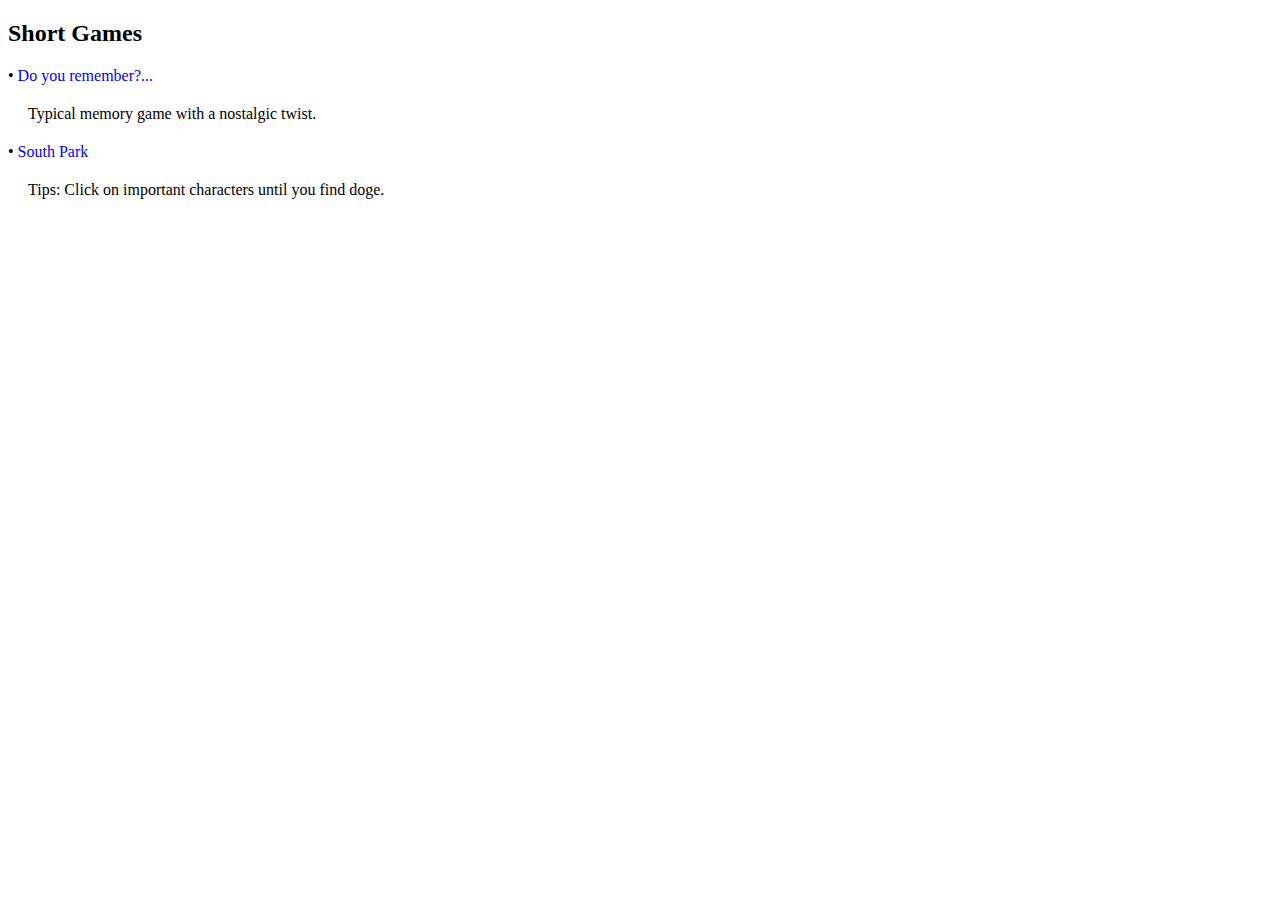
<file: javascript_puzzles/index.html>
<!DOCTYPE html>
<html>
<head>
    <style>
        a:link {color:blue;text-decoration:none;}
        a:visited {color:blue;text-decoration:none;}
        a:hover {text-decoration:underline;}
    </style>
</head>

<body>
    <h2>Short Games</h2>
    &#8226; <a href="do_you_remember/remember.html">Do you remember?...</a></br>
    <div style="padding:20px;">
        Typical memory game with a nostalgic twist.
    </div>
    
    &#8226; <a href="southpark/southpark.html">South Park</a></br>
    <div style="padding:20px;">
        Tips: Click on important characters until you find doge.
    </div>
</body>
</html>
</file>
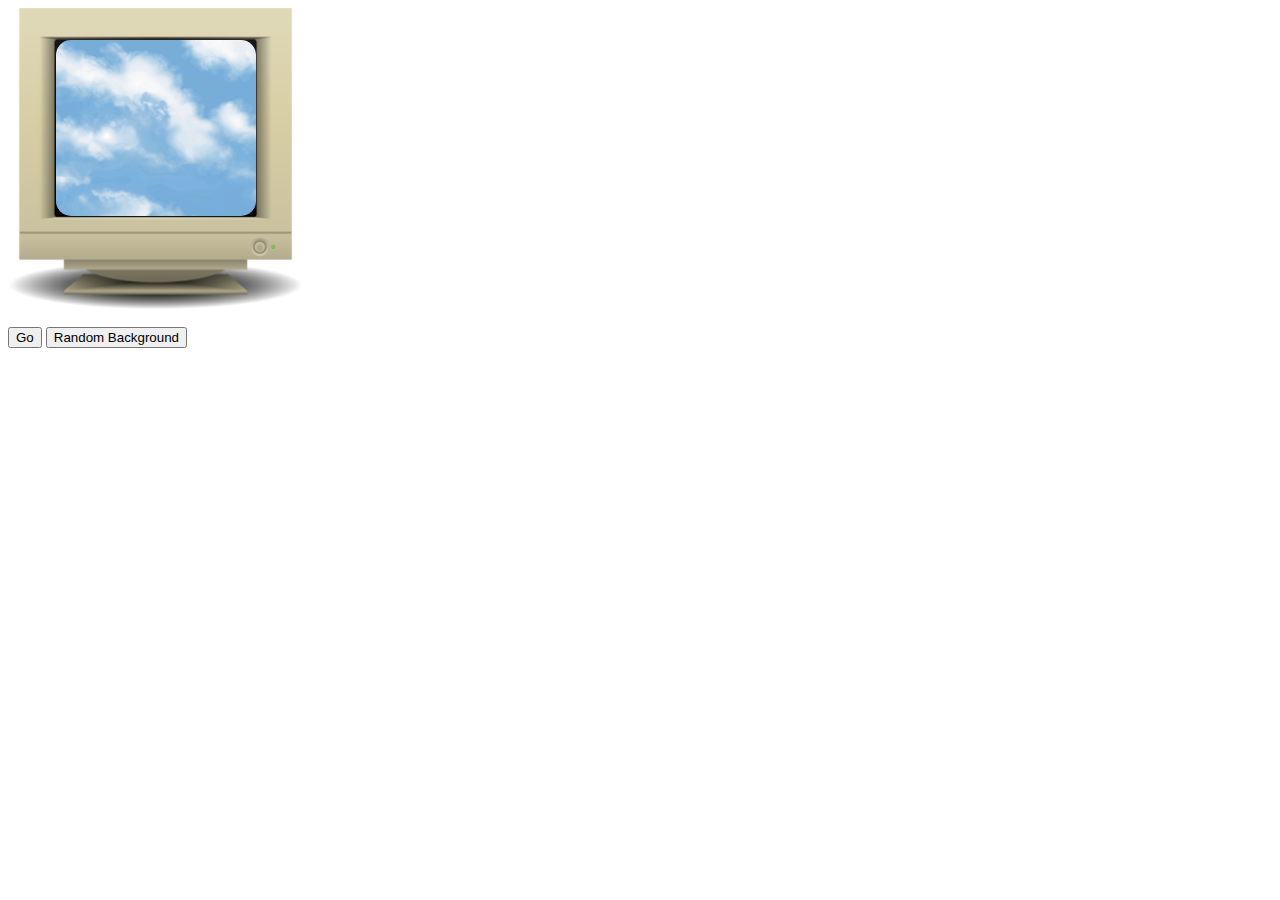
<file: javascript_puzzles/do_you_remember/remember.html>
<!-doctype html>
<html>
<head>
    <meta charset="utf-8">
    <title>Do You Remember</title>
    <link rel="stylesheet" type="text/css" href="remember.css" />
    
    <noscript>Sorry, your browser does not support JavaScript!</noscript>
    <script src="../jquery.js"></script>
    
</head>

<body onload="assign_icons();">

<div class="div-crt">
    <img src="images/crt.png">
    
    <div class="div-table">
    <div class="invisible bsod"><img src="images/bsod.gif" class="inviz_img"></div>
    <div class="invisible post"><img src="images/post.png" class="inviz_img"></div>
    <div class="invisible boot"><img src="images/boot.gif" class="inviz_img"></div>
        <div class="div-table-row">
            <div class="div-table-col"></div>
            <div class="div-table-col"></div>
            <div class="div-table-col"></div>
            <div class="div-table-col"></div>
        </div>

        <div class="div-table-row">
            <div class="div-table-col"></div>
            <div class="div-table-col"></div>
            <div class="div-table-col"></div>
            <div class="div-table-col"></div>
        </div>

        <div class="div-table-row">
            <div class="div-table-col"></div>
            <div class="div-table-col"></div>
            <div class="div-table-col"></div>
            <div class="div-table-col"></div>
        </div>

        <div class="div-table-row">
            <div class="div-table-col"></div>
            <div class="div-table-col"></div>
            <div class="div-table-col"></div>
            <div class="div-table-col"></div>
        </div>

    </div>
</div>

<br>
<button onclick="assign_icons();" onfocus="this.blur()"> Go</button>
<button onclick="set_background();" onfocus="this.blur()">Random Background</button>

<br>
<p id="background_info"></p> <br>



<script src="remember.js"></script>
</body>
</html>
</file>
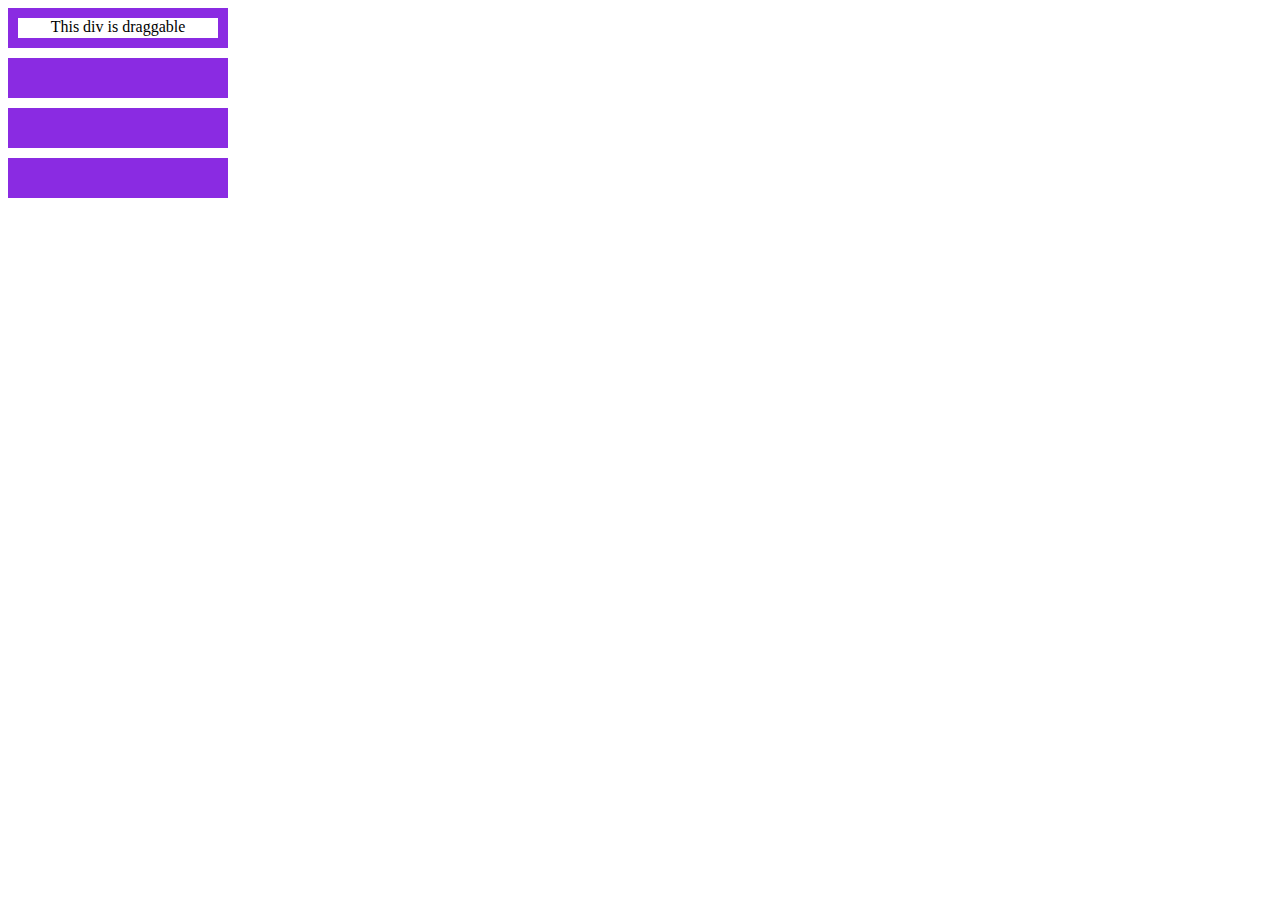
<file: javascript_puzzles/duck/dnd_test.html>
<!DOCTYPE HTML>
<html>

<body>

<div class="dropzone">
    <div id="draggable" draggable="true" ondragstart="event.dataTransfer.setData('text/plain',null)">
        This div is draggable
    </div>
</div>
<div class="dropzone"></div>
<div class="dropzone"></div>
<div class="dropzone"></div>

<style>
  #draggable {
    width: 200px;
    height: 20px;
    text-align: center;
    background: white;
  }

  .dropzone {
    width: 200px;
    height: 20px;
    background: blueviolet;
    margin-bottom: 10px;
    padding: 10px;
  }
</style>

<script>
  var dragged;

  /* events fired on the draggable target */
  document.addEventListener("drag", function( event ) {

  }, false);

  document.addEventListener("dragstart", function( event ) {
      // store a ref. on the dragged elem
      dragged = event.target;
      // make it half transparent
      event.target.style.opacity = .5;
  }, false);

  document.addEventListener("dragend", function( event ) {
      // reset the transparency
      event.target.style.opacity = "";
  }, false);

  /* events fired on the drop targets */
  document.addEventListener("dragover", function( event ) {
      // prevent default to allow drop
      event.preventDefault();
  }, false);

  document.addEventListener("dragenter", function( event ) {
      // highlight potential drop target when the draggable element enters it
      if ( event.target.className == "dropzone" ) {
          event.target.style.background = "purple";
      }

  }, false);

  document.addEventListener("dragleave", function( event ) {
      // reset background of potential drop target when the draggable element leaves it
      if ( event.target.className == "dropzone" ) {
          event.target.style.background = "";
      }

  }, false);

  document.addEventListener("drop", function( event ) {
      // prevent default action (open as link for some elements)
      event.preventDefault();
      // move dragged elem to the selected drop target
      if ( event.target.className == "dropzone" ) {
          event.target.style.background = "";
          dragged.parentNode.removeChild( dragged );
          event.target.appendChild( dragged );
      }
    
  }, false);
</script>
</body>
</html>
</file>
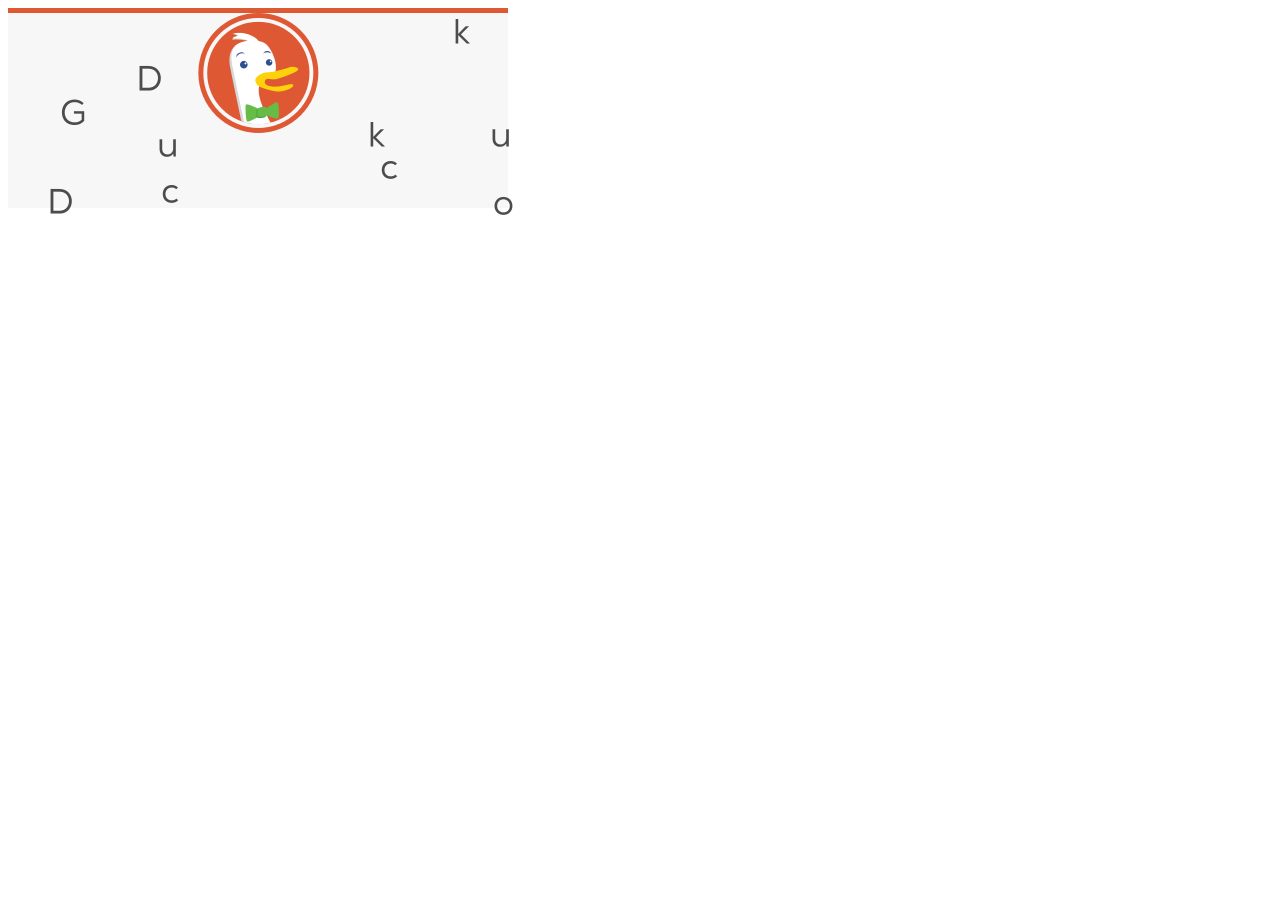
<file: javascript_puzzles/duck/duckduck.html>
<!doctype html>
<html>
<head>
    <meta charset="utf-8">
    <title>Duck Duck</title>
    <link rel="stylesheet" type="text/css" href="style_duck.css" />
    
    <noscript>Sorry, your browser does not support JavaScript!</noscript>
    <script src="jquery.js"></script>
    
</head>

<body onload="init_once();">


<div id="div_duck">
    <div id="top_strip"> </div>
    
    <div id="center_picture_container" draggable="true">
        <img src="d.png" id="dxy" >
    </div>
    <div id="letter_0" class="letter" draggable="true"><img src="b.png"></div>
    <div id="letter_1" class="letter" draggable="true"><img src="b.png"></div>
    <div id="letter_2" class="letter" draggable="true"><img src="b.png"></div>
    <div id="letter_3" class="letter" draggable="true"><img src="b.png"></div>
    <div id="letter_4" class="letter" draggable="true"><img src="b.png"></div>
    <div id="letter_5" class="letter" draggable="true"><img src="b.png"></div>
    <div id="letter_6" class="letter" draggable="true"><img src="b.png"></div>
    <div id="letter_7" class="letter" draggable="true"><img src="b.png"></div>
    <div id="letter_8" class="letter" draggable="true"><img src="b.png"></div>
    <div id="letter_9" class="letter" draggable="true"><img src="b.png"></div>
</div>


<script src="duck.js"></script>
</body>
</html>
</file>
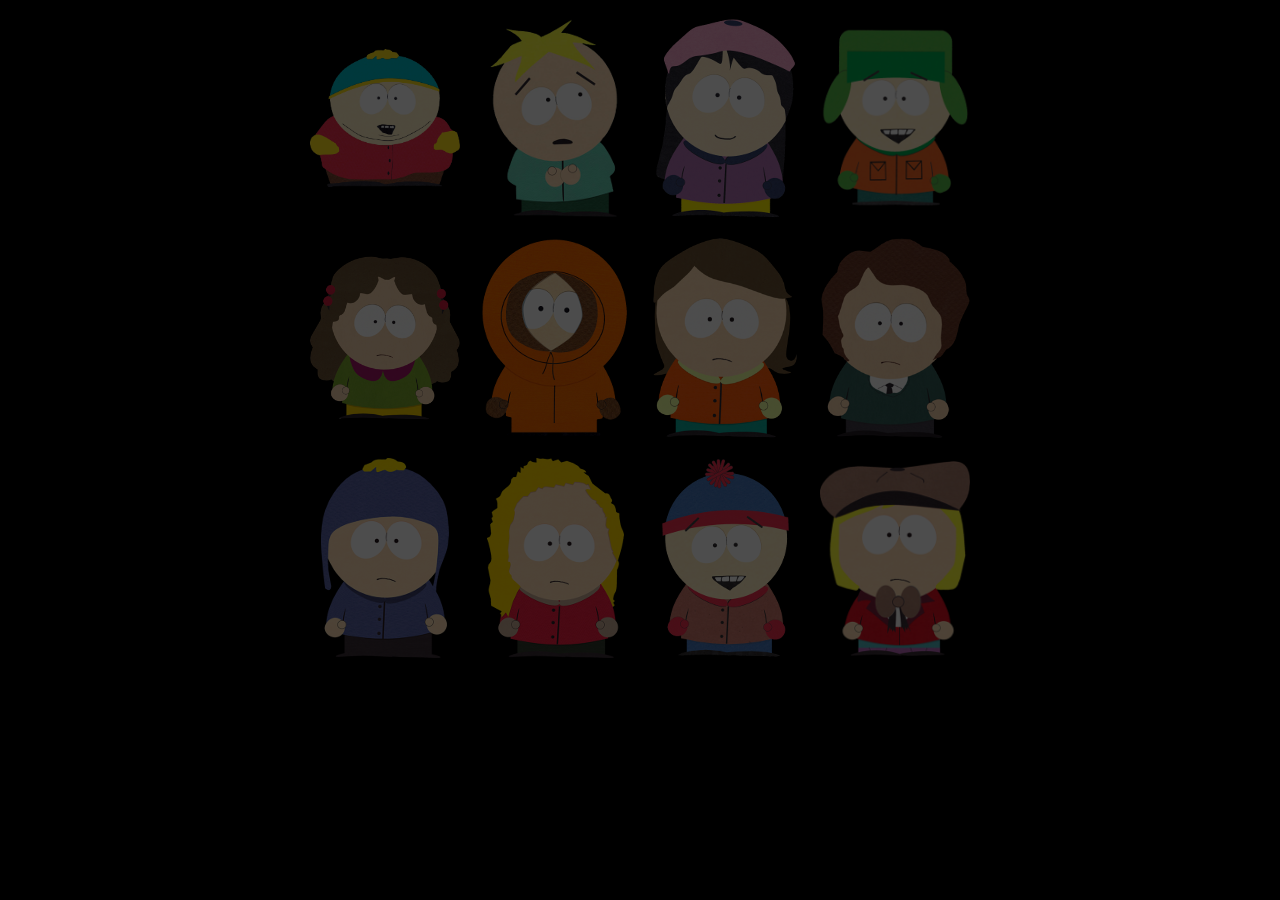
<file: javascript_puzzles/southpark/southpark.html>
<!doctype html>
<html>
<head>
    <meta charset="utf-8">
    <title>South Park</title>
    <link rel="stylesheet" type="text/css" href="style.css" />
    
    <noscript>Sorry, your browser does not support JavaScript!</noscript>
    <script src="../jquery.js"></script>
    
</head>

<body>



<div class="frame">
    <div id="kitty" class="invisible"><img src="images/kitty.png" class="win_img"> Bravo!</div>
    <div id="doge" class="invisible"><img src="images/doge.png" class="win_img"> wow!<br> such impress!!</div>
    <div class="row">
        <div class="character c_cartman not_selected">
        </div>
        <div class="character c_butters not_selected">
        </div>
        <div class="character c_wendy not_selected">
        </div>
        <div class="character c_kyle not_selected">
        </div>
    </div>
    <div class="row">
        <div class="character c_rebecca not_selected">
        </div>
        <div class="character c_kenny not_selected">
        </div>
        <div class="character c_kelly not_selected">
        </div>
        <div class="character c_mark not_selected">
        </div>
    </div>
    <div class="row">
        <div class="character c_craig not_selected">
        </div>
        <div class="character c_bebe not_selected">
        </div>
        <div class="character c_stan not_selected">
        </div>
        <div class="character c_pip not_selected">
        </div>
    </div>
</div>

<script src="southpark.js"></script>

</body>
</html>
</file>
<file: javascript_puzzles/do_you_remember/remember.css>
.icon_0 {
    background-image: url('eight_icons/0.png');
}
.icon_1 {
    background-image: url('eight_icons/1.png');
}
.icon_2 {
    background-image: url('eight_icons/2.png');
}
.icon_3 {
    background-image: url('eight_icons/3.png');
}
.icon_4 {
    background-image: url('eight_icons/4.png');
}
.icon_5 {
    background-image: url('eight_icons/5.png');
}
.icon_6 {
    background-image: url('eight_icons/6.png');
}
.icon_7 {
    background-image: url('eight_icons/7.png');
}
.icon_unknown {
    background-image: url('images/unknown.png');
}

.div-crt img{

}

.div-table {
    position:absolute;
    top: 40px;
    left:56px;
    display:table;         
    width:auto;
    border-radius: 15px;
    background-image: url("bg_patterns/Clouds.bmp");
    background-size: cover;
}
.div-table-row{
    position:relative;
    display:table-row;
    width:auto;
    clear:both;
}
.div-table-col{
    padding:2px 5px 2px 5px;
    float:left;/*fix for  buggy browsers*/
    display:table-column; 
    width:40px;
    height:40px;
    background-color:transparent;
    background-repeat: no-repeat;
    background-position: center;
    opacity:1;
    -webkit-transition: opacity 0.2s ease-in-out;
    -moz-transition: opacity 0.2s ease-in-out;
    -ms-transition: opacity 0.2s ease-in-out;
    -o-transition: opacity 0.2s ease-in-out;
    transition: opacity 0.2s ease-in-out;
}

.invisible {
    position:absolute;
    z-index: -10;
    opacity:1;
    height:177;
    border-radius: 15px;
}

.inviz_img {
    margin-top:15px;
    width:200px;
    height:150px;
    
}
</file>
<file: javascript_puzzles/duck/style_duck.css>
/* Prevent the text contents of draggable elements from being selectable. */
[draggable] {
  -moz-user-select: none;
  -khtml-user-select: none;
  -webkit-user-select: none;
  user-select: none;
  /* Required to make elements draggable in old WebKit */
  -khtml-user-drag: element;
  -webkit-user-drag: element;
}


#div_duck {
    width:500px;
    height:200px;
    background-color:#f7f7f7;
    text-align:center;
}

#top_strip {
    width:100%;
    height:5px;
    background-color:#de5833;
}

.over {
    border: 2px dashed #000;
    
}

#center_picture {
    margin-top:30px;
}

/* all letter div */

.letter {
    overflow:hidden;
    position: absolute;
    height:33px;
    
}

.letter img {
    position: absolute;
}

/* D */
#letter_0 {
    width:25px;
}

#letter_0 img {
    left: 0px;
}

/* u */
#letter_1 {
    width:20px;
}

#letter_1 img {
    left: -25px;
}

/* c */

#letter_2 {
    width:18px;
}

#letter_2 img {
    left: -45px;
}

/* k */

#letter_3 {
    width:17px;
}

#letter_3 img {
    left: -64px;
}

/* D */
#letter_4 {
    width:25px;
}

#letter_4 img {
    left: 0px;
}

/* u */
#letter_5 {
    width:20px;
}

#letter_5 img {
    left: -25px;
}

/* c */

#letter_6 {
    width:18px;
}

#letter_6 img {
    left: -45px;
}

/* k */

#letter_7 {
    width:17px;
}

#letter_7 img {
    left: -64px;
}

/* G */

#letter_8 {
    width:25px;
}

#letter_8 img {
    left: -81px;
}

/* o */

#letter_9 {
    width:20px;
}

#letter_9 img {
    left: -106px;
}
</file>
<file: javascript_puzzles/southpark/style.css>
.c_bebe {
    background:transparent url('images/bebe-stevens.png') center no-repeat;
    }
    .c_cartman {
    background:transparent url('images/cartman.png') center  no-repeat;
    }
    .c_butters {
    background:transparent url('images/butters-stotch.png') center no-repeat;
    }
    .c_craig {
    background:transparent url('images/craig-tucker.png') center no-repeat;
    }
    .c_kelly {
    background:transparent url('images/kelly-rutherford-menskin.png') center no-repeat;
    }
    .c_kenny {
    background:transparent url('images/kenny.png') center no-repeat;
    }
    .c_mark {
    background:transparent url('images/mark-cotswolds.png') center no-repeat;
    }
    .c_pip {
    background:transparent url('images/pip-pirrup.png') center no-repeat;
    }
    .c_rebecca {
    background:transparent url('images/rebecca-cotswolds.png') center no-repeat;
    }
    .c_stan {
    background:transparent url('images/stan.png') center no-repeat;
    }
    .c_wendy {
    background:transparent url('images/wendy.png') center no-repeat;
    }
    .c_kyle {
    background:transparent url('images/kyle.png') center no-repeat;
    }
    
.character {
    float:left;/*fix for  buggy browsers*/
    display:table-column;         
    height:200px;
    width:150px;
    display:block;
    background-size:contain;
    -webkit-transition: opacity 0.2s ease-in-out;
    -moz-transition: opacity 0.2s ease-in-out;
    -ms-transition: opacity 0.2s ease-in-out;
    -o-transition: opacity 0.2s ease-in-out;
    transition: opacity 0.2s ease-in-out;
    margin:10px;
}

.not_selected {
    opacity: 0.3;
}

.selected {
    opacity: 1;
}

.character:hover {
    opacity: 1;
}

.character.opacity_zero {
    opacity: 0;
}

.frame {
  position: relative;
  display: table;         
  width: auto;
  margin: auto;
  background-color:#000;         
  /* border:1px solid #666666; */
  border: 0px;
  border-spacing:0px;/*cellspacing:poor IE support for  this*/
}
.row{
  display:table-row;
  width:auto;
  clear:both;
}

#kitty {
    color: blue;
    font-size: 40px;
    width: 100%;
    height: 100%;
    position: absolute;
    margin-left:100px;
    margin-top:100px;
    
    -webkit-transition: opacity 1.5s ease-in-out;
    -moz-transition: opacity 1.5s ease-in-out;
    -ms-transition: opacity 1.5s ease-in-out;
    -o-transition: opacity 1.5s ease-in-out;
    transition: opacity 1.5s ease-in-out;
}

#doge {
    color: blue;
    font-family: "Comic Sans MS";
    font-size: 40px;
    width: 100%;
    height: 100%;
    position: absolute;
    margin-left:100px;
    margin-top:100px;
    
    -webkit-transition: opacity 1.5s ease-in-out;
    -moz-transition: opacity 1.5s ease-in-out;
    -ms-transition: opacity 1.5s ease-in-out;
    -o-transition: opacity 1.5s ease-in-out;
    transition: opacity 1.5s ease-in-out;
}

.win_img {
    vertical-align:middle;
}

.visible {
    z-index: 10;
    opacity: 1;
}

.invisible {
    z-index: -10;
    opacity:0;
}

body {
    background-color: black;
}
</file>
